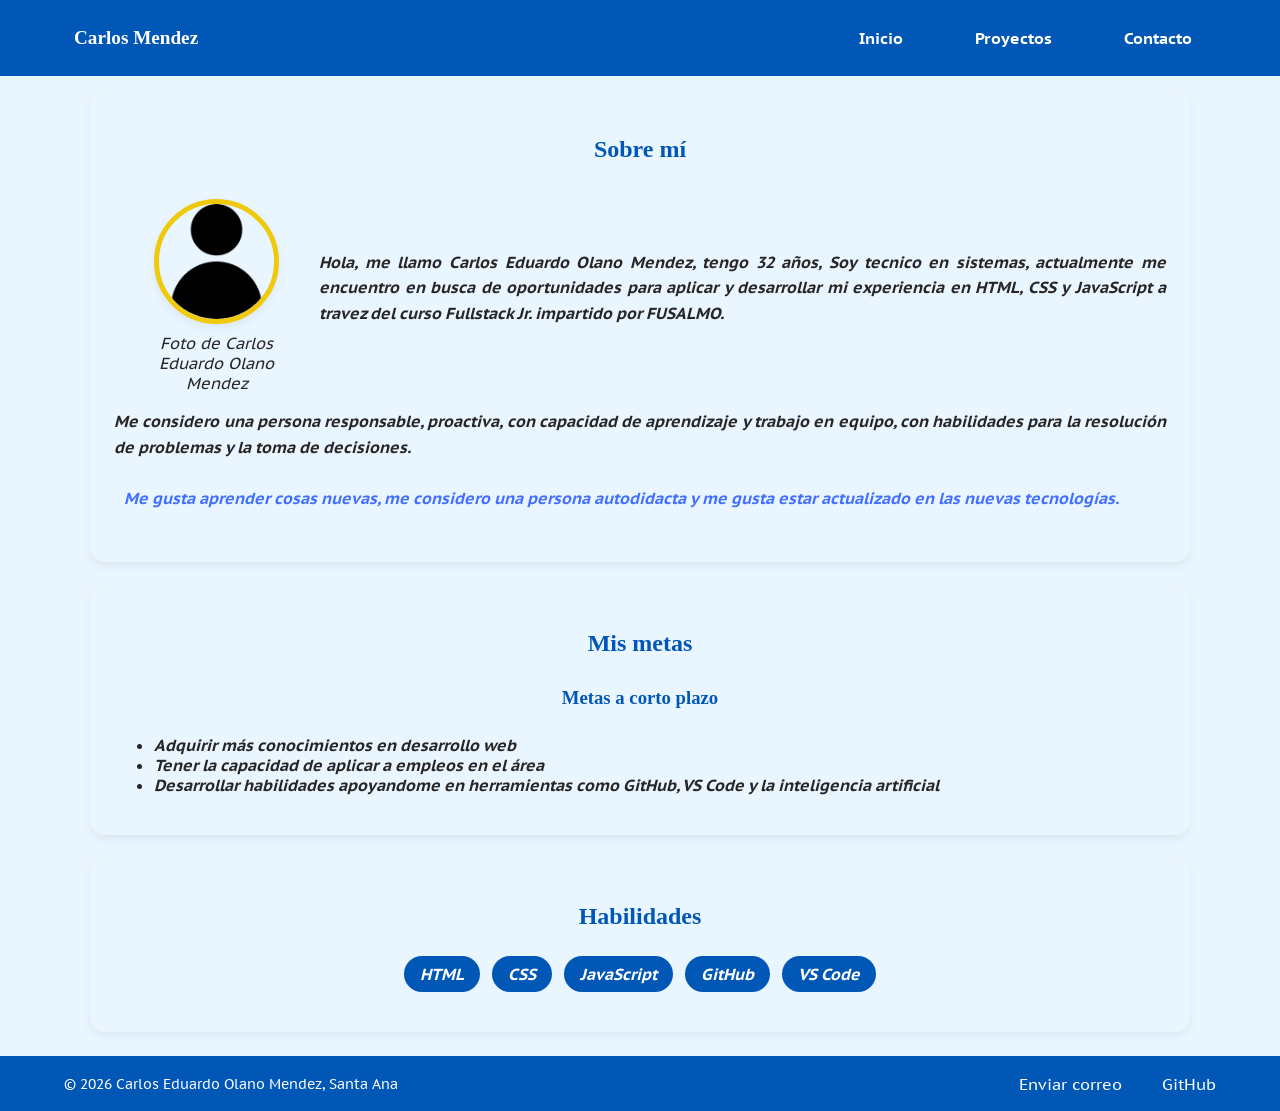
<file: index.html>
<!DOCTYPE html>
<html lang="es">

<head>
    <meta charset="UTF-8">
    <meta name="viewport" content="width=device-width, initial-scale=1.0">
    <title>Carlos Mendez | Desarrollador Web</title>
    <meta name="description"
        content="Portafolio de Carlos Mendez, desarrollador web con experiencia en HTML, CSS y JavaScript.">

    <!-- Referencia a la fuente de Google Fonts -->
    <link rel="preconnect" href="https://fonts.googleapis.com">
    <link rel="preconnect" href="https://fonts.gstatic.com" crossorigin>
    <link
        href="https://fonts.googleapis.com/css2?family=PT+Sans+Caption:wght@400;700&family=Xmind:ital,wght@0,100..900;1,100..900&display=swap"
        rel="stylesheet">

    <!-- Referencia al archivo de estilos CSS -->
    <link rel="stylesheet" href="css/estilos.css">
</head>

<body>

    <!-- Mi nombre -->
    <header>
        <h1>Carlos Mendez</h1>
        <nav>
            <ul>
                <li><a href="index.html" class="boton">Inicio</a></li>
                <li><a href="proyectos.html" class="boton">Proyectos</a></li>
                <li><a href="contacto.html" class="boton">Contacto</a></li>
            </ul>
        </nav>
    </header>

    <main>
        <div class="contenedor">
            <!-- Seccion sobre mi -->
            <section id="sobre-mi" class="tarjeta">
                <h2>Sobre mí</h2>
                <div>
                    <figure>
                        <img class="mi-imagen" src="img/perfil.png" alt="Foto de Carlos Eduardo Olano Mendez"
                            width="150" height="150">
                        <figcaption>Foto de Carlos Eduardo Olano Mendez</figcaption>
                    </figure>
                    <p><strong><em>Hola, me llamo Carlos Eduardo Olano Mendez, tengo 32 años, Soy tecnico en sistemas,
                                actualmente me
                                encuentro en busca de oportunidades para aplicar y desarrollar mi experiencia en HTML,
                                CSS y
                                JavaScript
                                a travez del curso Fullstack Jr. impartido por FUSALMO.</em></strong>                            
                            </p>
                </div>

                <p><strong><em>Me considero una persona responsable, proactiva, con capacidad de aprendizaje y
                            trabajo
                            en
                            equipo,
                            con habilidades para la resolución de problemas y la toma de decisiones.</em></strong>
                </p>
                <p class="destacado"><strong><em>Me gusta aprender cosas nuevas, me considero una persona
                            autodidacta y
                            me
                            gusta estar
                            actualizado en
                            las nuevas tecnologías.</em></strong></p>
            </section>

            <!-- Seccion mis metas -->
            <section id="mis-metas" class="tarjeta">
                <h2>Mis metas</h2>

                <article>
                    <h3>Metas a corto plazo</h3>
                    <ul>
                        <li><strong><em>Adquirir más conocimientos en desarrollo web</em></strong></li>
                        <li><strong><em>Tener la capacidad de aplicar a empleos en el área</em></strong></li>
                        <li><strong><em>Desarrollar habilidades apoyandome en herramientas como GitHub, VS Code y la
                                    inteligencia
                                    artificial</em></strong></li>
                    </ul>
                </article>
            </section>

            <!-- Seccion mis habilidades -->
            <section id="habilidades" class="tarjeta">
                <h2>Habilidades</h2>
                <ul>
                    <li><strong><em>HTML</em></strong></li>
                    <li><strong><em>CSS</em></strong></li>
                    <li><strong><em>JavaScript</em></strong></li>
                    <li><strong><em>GitHub</em></strong></li>
                    <li><strong><em>VS Code</em></strong></li>
                </ul>
            </section>
        </div>
    </main>
    <footer>
        <p>&copy; 2026 Carlos Eduardo Olano Mendez, Santa Ana</p>
        <ul>
            <li><a href="mailto:carlos.ed4work@gmail.com">Enviar correo</a></li>
            <li><a href="https://github.com/carlosed4work" target="_blank">GitHub</a></li>
        </ul>
    </footer>
</body>

</html>
</file>
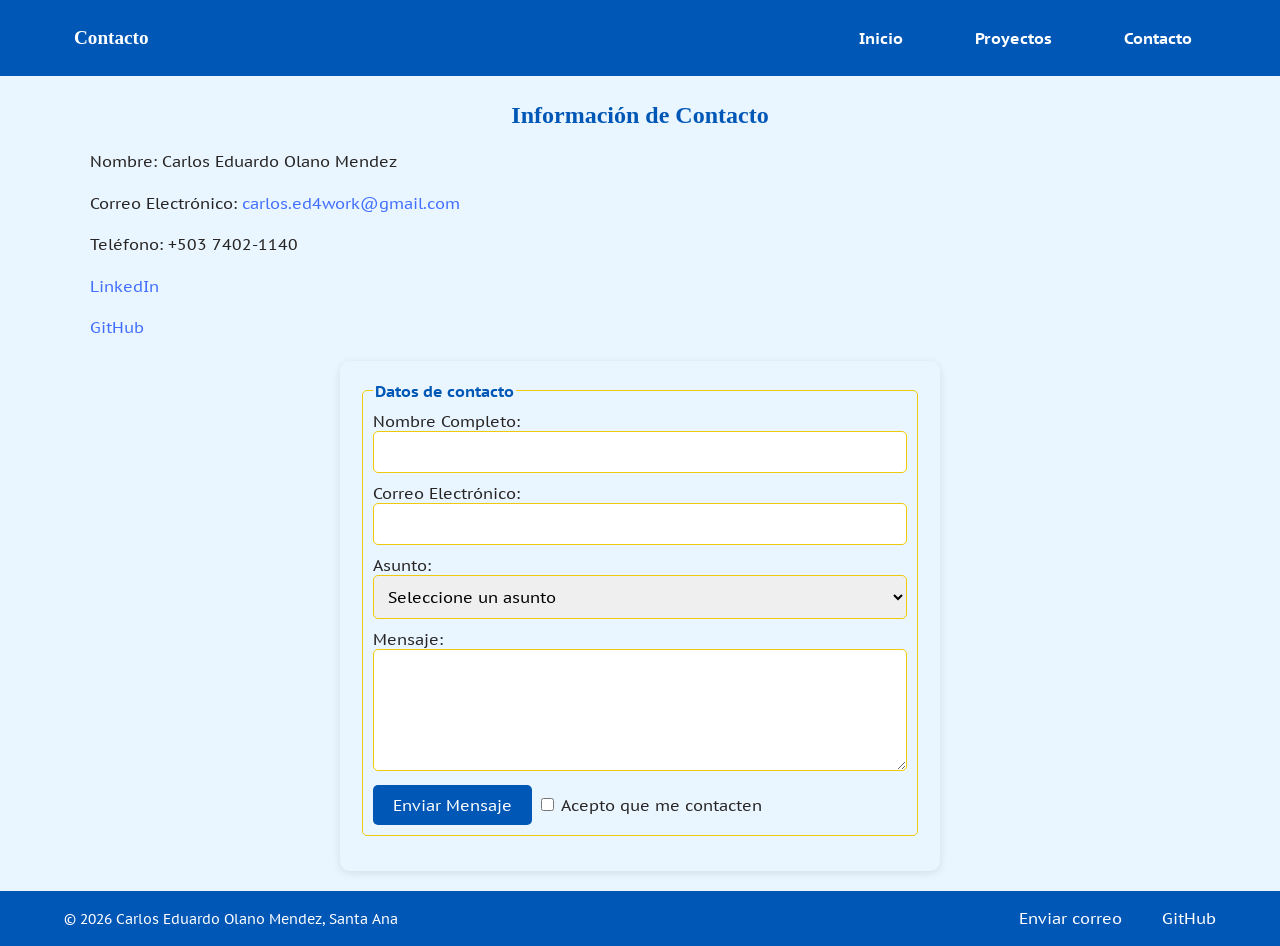
<file: contacto.html>
<!DOCTYPE html>
<html lang="es">

<head>
    <meta charset="UTF-8">
    <meta name="viewport" content="width=device-width, initial-scale=1.0">
    <title>Carlos Mendez | Contacto</title>
    <meta name="description"
        content="Información de contacto de Carlos Mendez, desarrollador web con experiencia en HTML, CSS y JavaScript.">

    <!-- Referencia a la fuente de Google Fonts -->
    <link rel="preconnect" href="https://fonts.googleapis.com">
    <link rel="preconnect" href="https://fonts.gstatic.com" crossorigin>
    <link
        href="https://fonts.googleapis.com/css2?family=PT+Sans+Caption:wght@400;700&family=Xmind:ital,wght@0,100..900;1,100..900&display=swap"
        rel="stylesheet">

    <!-- Referencia al archivo de estilos CSS -->
    <link rel="stylesheet" href="css/estilos.css">
</head>

<body>
    <header>
        <h1>Contacto</h1>
        <nav>
            <ul>
                <li><a href="index.html" class="boton">Inicio</a></li>
                <li><a href="proyectos.html" class="boton">Proyectos</a></li>
                <li><a href="contacto.html" class="boton">Contacto</a></li>
            </ul>
        </nav>
    </header>
    <main>
        <div class="contenedor">
            <!-- Seccion contacto -->
            <section id="contacto">
                <h2>Información de Contacto</h2>
                <p>Nombre: Carlos Eduardo Olano Mendez</p>
                <p>Correo Electrónico: <a href="mailto:carlos.ed4work@gmail.com">carlos.ed4work@gmail.com</a></p>
                <p>Teléfono: +503 7402-1140</p>
                <p><a href="https://www.linkedin.com/in/carlos4work/" target="_blank">LinkedIn</a></p>
                <p><a href="https://github.com/CrlsMenz" target="_blank">GitHub</a></p>

                <form action="https://formspree.io/f/xoedlowj" method="POST">
                    <fieldset>
                        <legend>Datos de contacto</legend>

                        <label for="name">Nombre Completo:</label>
                        <input type="text" id="name" name="nombre" required>
                        <label for="correo">Correo Electrónico:</label>
                        <input type="email" id="correo" name="correo" required>
                        <label for="asunto">Asunto:</label>
                        <select id="asunto" name="asunto" required>
                            <option value="">Seleccione un asunto</option>
                            <option value="consulta">Oferta de empleo</option>
                            <option value="sugerencia">Propuesta de proyecto</option>
                            <option value="otro">Otro</option>
                        </select>
                        <label for="mensaje">Mensaje:</label>
                        <textarea id="mensaje" name="mensaje" rows="5" required></textarea>
                        <button type="submit">Enviar Mensaje</button>
                        <input type="checkbox" id="aceptar" name="aceptar" required>
                        <label for="aceptar">Acepto que me contacten</label>
                    </fieldset>
                </form>
            </section>
        </div>
    </main>

    <footer>
        <p>&copy; 2026 Carlos Eduardo Olano Mendez, Santa Ana</p>
        <ul>
            <li><a href="mailto:carlos.ed4work@gmail.com">Enviar correo</a></li>
            <li><a href="https://github.com/carlosed4work" target="_blank">GitHub</a></li>
        </ul>
    </footer>
</body>

</html>
</file>
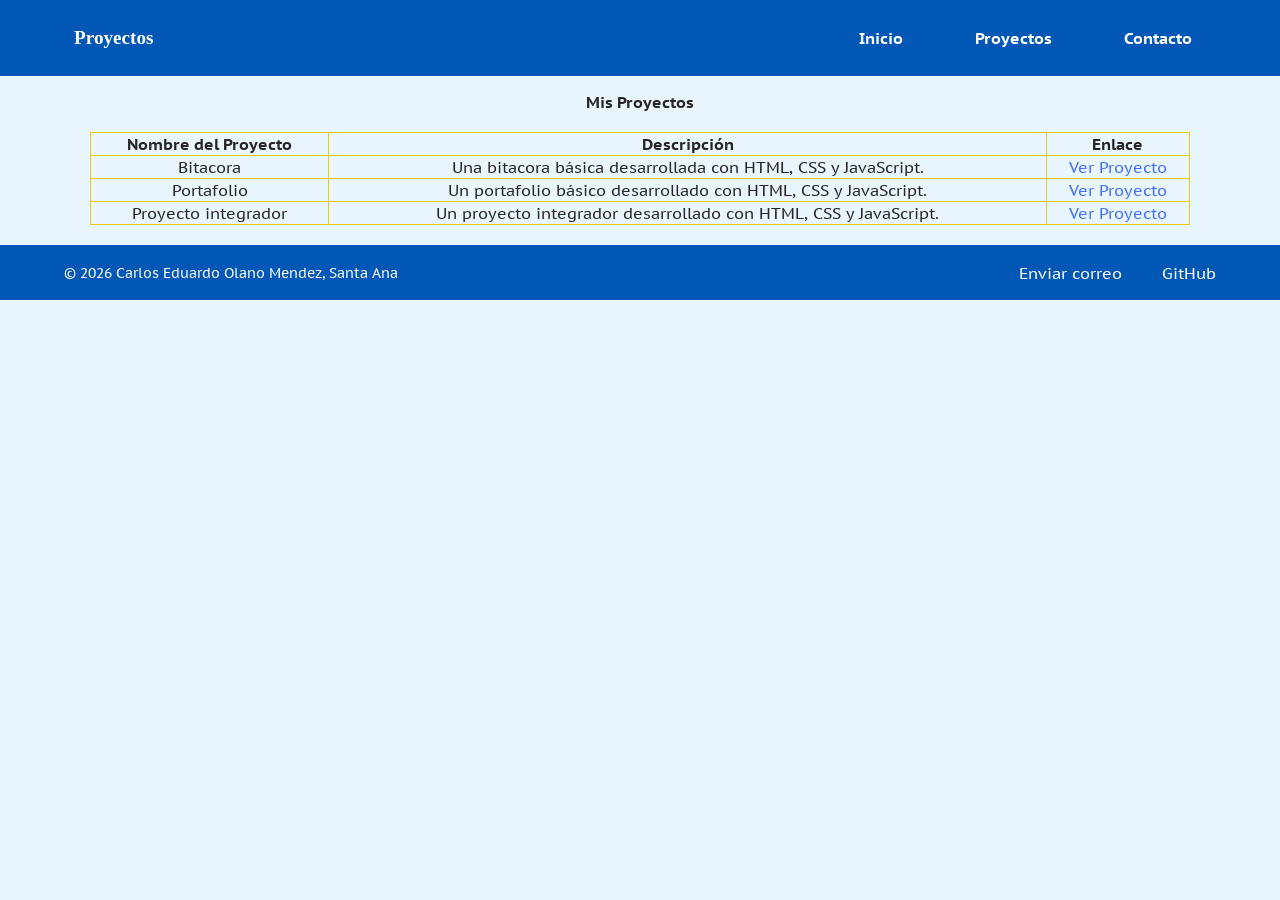
<file: proyectos.html>
<!DOCTYPE html>
<html lang="es">

<head>
    <meta charset="UTF-8">
    <meta name="viewport" content="width=device-width, initial-scale=1.0">
    <title>Carlos Mendez | Proyectos</title>
    <meta name="description"
        content="Lista de proyectos de Carlos Mendez, desarrollador web con experiencia en HTML, CSS y JavaScript.">

    <!-- Referencia a la fuente de Google Fonts -->
    <link rel="preconnect" href="https://fonts.googleapis.com">
    <link rel="preconnect" href="https://fonts.gstatic.com" crossorigin>
    <link
        href="https://fonts.googleapis.com/css2?family=PT+Sans+Caption:wght@400;700&family=Xmind:ital,wght@0,100..900;1,100..900&display=swap"
        rel="stylesheet">

    <!-- Referencia al archivo de estilos CSS -->
    <link rel="stylesheet" href="css/estilos.css">
</head>

<body>
    <header>
        <h1>Proyectos</h1>
        <nav>
            <ul>
                <li><a href="index.html" class="boton">Inicio</a></li>
                <li><a href="proyectos.html" class="boton">Proyectos</a></li>
                <li><a href="contacto.html" class="boton">Contacto</a></li>
            </ul>
        </nav>
    </header>
    <main>
        <div class="contenedor">
            <!-- Seccion mis proyectos -->
            <section id="proyectos">
                <table border="1">
                    <caption>Mis Proyectos</caption>
                    <thead>
                        <tr>
                            <th>Nombre del Proyecto</th>
                            <th>Descripción</th>
                            <th>Enlace</th>
                        </tr>
                    </thead>
                    <tbody>
                        <tr>
                            <td>Bitacora</td>
                            <td>Una bitacora básica desarrollada con HTML, CSS y JavaScript.</td>
                            <td><a href="https://github.com/CrlsMenz/bitacora-fullstack" target="_blank">Ver
                                    Proyecto</a>
                            </td>
                        </tr>
                        <tr>
                            <td>Portafolio</td>
                            <td>Un portafolio básico desarrollado con HTML, CSS y JavaScript.</td>
                            <td><a href="https://github.com/CrlsMenz/mi-portafolio" target="_blank">Ver Proyecto</a>
                            </td>
                        </tr>
                        <tr>
                            <td>Proyecto integrador</td>
                            <td>Un proyecto integrador desarrollado con HTML, CSS y JavaScript.</td>
                            <td><a href="https://github.com/JohnDevCorp/Turismosv.git" target="_blank">Ver Proyecto</a>
                            </td>
                        </tr>
                    </tbody>
                </table>
            </section>
        </div>
    </main>
    <footer>
        <p>&copy; 2026 Carlos Eduardo Olano Mendez, Santa Ana</p>
        <ul>
            <li><a href="mailto:carlos.ed4work@gmail.com">Enviar correo</a></li>
            <li><a href="https://github.com/carlosed4work" target="_blank">GitHub</a></li>
        </ul>
    </footer>
</body>

</html>
</file>
<file: css/estilos.css>
*,
*::before,
*::after {
    box-sizing: border-box;
}

img {
    max-width: 100%;
    height: auto;
}

:root {
    --color-principal: #0057B6;
    --color-secundario: #426FFF;
    --color-acento: #EFC90C;
    --color-fondo: #EAF6FF;
    --color-texto: #272525;
}

header {
    background: var(--color-principal);
    display: flex;
    justify-content: space-between;
    align-items: center;
    padding: 1rem 5%;
    margin-bottom: 1rem;
}

header h1 {
    color: #FFFFFF;
    font-size: 1.2rem;
    margin: 0;
}

body {
    font-family: 'PT Sans Caption', 'Xmind', cursive, sans-serif;
    font-size: 16px;
    text-align: justify;
    background-color: var(--color-fondo);
    color: var(--color-texto);
    margin: 0;
    padding: 0;
}

h1,
h2,
h3 {
    color: var(--color-principal);
    font-family: 'Xmind', cursive;
    margin: 10px;
    padding: 10px;
    text-align: center;
}

p {
    color: var(--color-texto);
    line-height: 1.6;
    margin: 0 0 1em 0;
}

a {
    color: var(--color-secundario);
    text-decoration: none;
}


figcaption {
    text-align: center;
    font-style: italic;
    margin-top: 5px;
}

nav ul {
    display: flex;
    justify-content: center;
    gap: 1.5rem;
    list-style: none;
    margin: 0;
    padding: 0;
}

nav a {
    color: #FFFFFF;
}

caption {
    font-weight: bold;
    margin-bottom: 20px;
}

table {
    width: 100%;
    border-collapse: collapse;
    text-align: center;
    margin-bottom: 20px;
    align-items: center;
    border: 1px solid var(--color-acento);
}

#sobre-mi div{
    display: flex;
    align-items: center;
}

.mi-imagen {
    max-width: 100%;
    height: auto;
    margin: 0 auto;
    align-items: center;
    border-radius: 50%;
    border: 5px solid var(--color-acento);
    box-shadow: 0 4px 10px rgba(0, 0, 0, 0.06);
}

form {
    background-color: var(--color-fondo);
    padding: 20px;
    border-radius: 10px;
    box-shadow: 0 2px 8px rgba(0, 0, 0, 0.1);
    max-width: 600px;
    margin: 20px auto;
    text-align: left;
}

fieldset {
    border: 1px solid var(--color-acento);
    padding: 10px;
    border-radius: 5px;
    margin-bottom: 15px;
}

legend {
    font-weight: bold;
    color: var(--color-principal);
}

select,
textarea,
input[type="text"],
input[type="email"] {
    width: 100%;
    padding: 10px;
    margin-bottom: 10px;
    border: 1px solid var(--color-acento);
    border-radius: 5px;
    box-sizing: border-box;
    font-family: 'PT Sans Caption', 'Xmind', cursive, sans-serif;
    font-size: 16px;
}

button[type="submit"] {
    background-color: var(--color-principal);
    color: #FFFFFF;
    padding: 10px 20px;
    border: none;
    border-radius: 5px;
    cursor: pointer;
    font-family: 'PT Sans Caption', 'Xmind', cursive, sans-serif;
    font-size: 16px;
}

footer {
    background: var(--color-principal);
    display: flex;
    justify-content: space-between;
    align-items: center;
    padding: 1rem 5%;
}

footer p {
    color: #FFFFFF;
    font-size: 0.9rem;
    margin: 0;
}

footer a {
    color: #FFFFFF;
    text-decoration: none;
    margin-left: 1rem;
}

footer ul {
    display: flex;
    justify-content: center;
    gap: 1.5rem;
    list-style: none;
    margin: 0;
    padding: 0;
}

footer a:hover {
    color: var(--color-acento);
}

.destacado {
    color: var(--color-secundario);
    padding: 10px;
    border-radius: 5px;
}

.contenedor {
    width: 90%;
    max-width: 1100px;
    margin: 0 auto;
}

.tarjeta {
    background: var(--color-fondo);
    padding: 1.5rem;
    margin-bottom: 1.5rem;
    box-shadow: 0 4px 10px rgba(0, 0, 0, 0.06);
    border-radius: 15px;
}

.boton {
    display: inline-block;
    padding: 0.75rem 1.5rem;
    background: var(--color-principal);
    color: #FFFFFF;
    white-space: nowrap;
    border-radius: 8px;
    font-weight: 600;
}

.boton:hover {
    color: var(--color-acento);
}

#habilidades ul {
    display: flex;
    flex-wrap: wrap;
    justify-content: center;
    gap: 0.75rem;
    list-style: none;
    padding: 0;
}

#habilidades li {
    background: var(--color-principal);
    color: #FFFFFF;
    padding: 0.5rem 1rem;
    border-radius: 20px;
}
</file>
